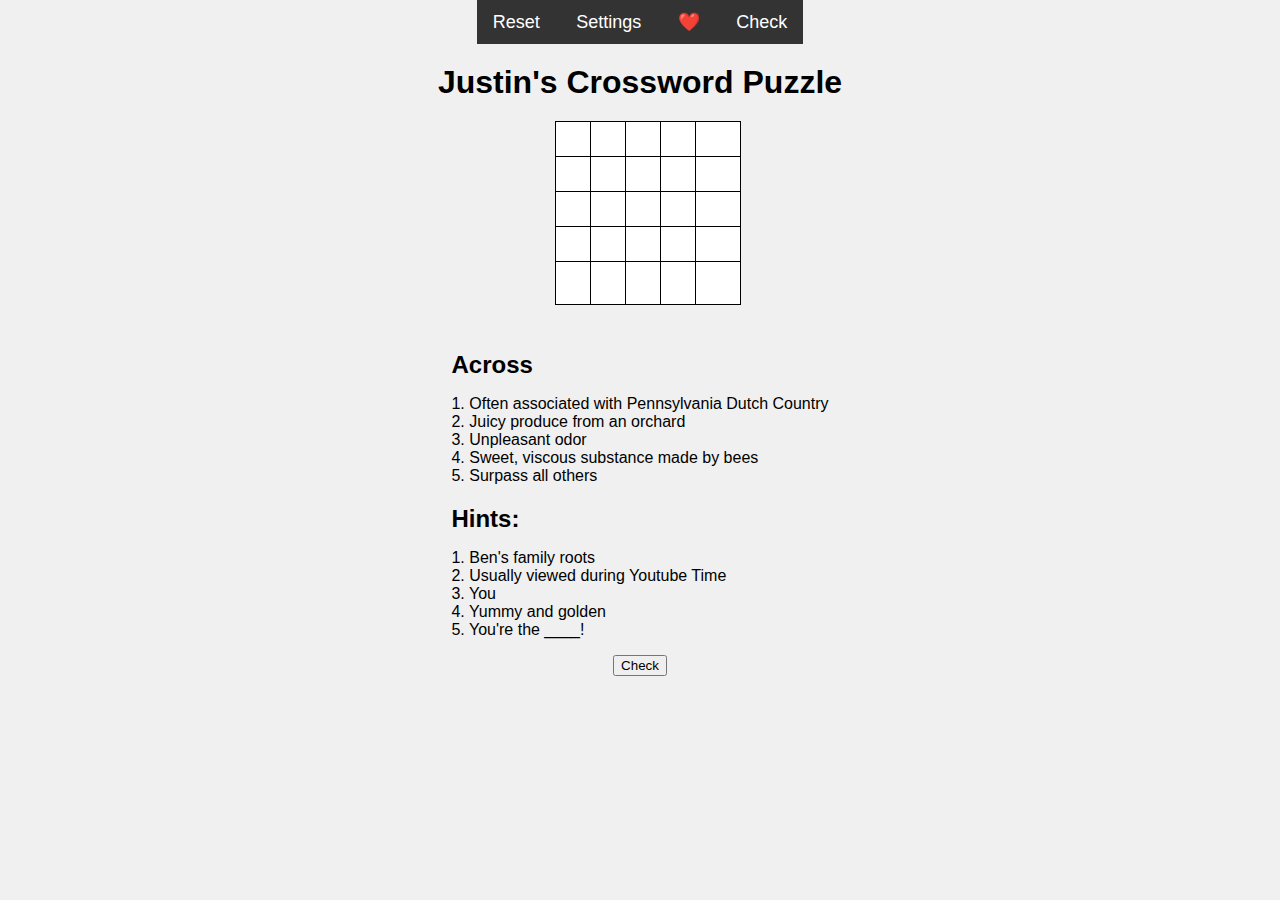
<file: index.html>
<!DOCTYPE html>
<html lang="en">
<head>
    <meta charset="UTF-8">
    <meta http-equiv="X-UA-Compatible" content="IE=edge">
    <meta name="viewport" content="width=device-width, initial-scale=1.0">
    <title>Justin'sCrosswordPuzzle.com</title>
    <link rel="stylesheet" href="wordle.css">
</head>
<body>
    <nav>
    <div class="navbar">
        <div class="start">
            <button id="resetButton">Reset</button>
            <button id="settingsButton">Settings</button>
            <button id="heartButton">❤️</button>
            <button id="checkButton">Check</button>
        </div>
    </div>
</nav>
    <h1>Justin's Crossword Puzzle</h1>
     <div class="grid"
        id="grid">
</div>
    <div class="clues">
        <h2>Across</h2>
        <ul>
            <li>1. Often associated with Pennsylvania Dutch Country</li>
            <li>2. Juicy produce from an orchard</li>
            <li>3. Unpleasant odor</li>
            <li>4. Sweet, viscous substance made by bees </li>
            <li>5. Surpass all others </li>
        </ul>
        <h2>Hints:</h2>
        <ul>
            <li>1. Ben's family roots </li>
            <li>2. Usually viewed during Youtube Time </li>
            <li>3. You </li>
            <li>4. Yummy and golden </li>
            <li>5. You're the ____! </li>
         </ul>
    </div>
    <button onclick="checkPuzzle()">Check</button>
    <script src="wordle.js"></script>
</body>
</html>
</file>
<file: wordle.css>
body {
    font-family: Arial, sans-serif;
    display: flex;
    flex-direction: column;
    align-items: center;
    background-color: #f0f0f0;
    margin: 0;
    padding: 0;
}
.navbar {
    width: 100%;
    background-color: #333;
    color: #fff;
    padding: 10px 0;
    display: flex;
    justify-content: space-between;
    align-items: center;
}

.navbar .start button {
    background: none;
    border: none;
    color: white;
    cursor: pointer;
    font-size: 18px;
    margin: 0 10px;
}

h1 {
    margin: 20px 0;
}
    
.grid {
    display: grid;
    grid-template-columns: repeat(5, 30px); 
    grid-template-rows: repeat(5, 30px); 
    gap: 5px;
    margin-bottom: 20px;
}

.cell {
    width: 40px;
    height: 40px;
    text-align: center;
    border: 1px solid #000;
    font-size: 16px;
}
    
.cell.invalid {
    background-color: black;
}

.cell.correct {
    background-color: #66bb66; /* Muted green */
}

.cell.misplaced {
    background-color: #ffcc66; /* Muted yellow */
}

.cell.incorrect {
    background-color: #333; /* Dark grey */
}   
.clues {
    margin-top: 20px;
}

.clues h2 {
    margin-bottom: 5px;
}
.clues h3 {
    margin: 5px 0;
}
.clues ul {
    list-style: none;
    padding: 0;
}
</file>
